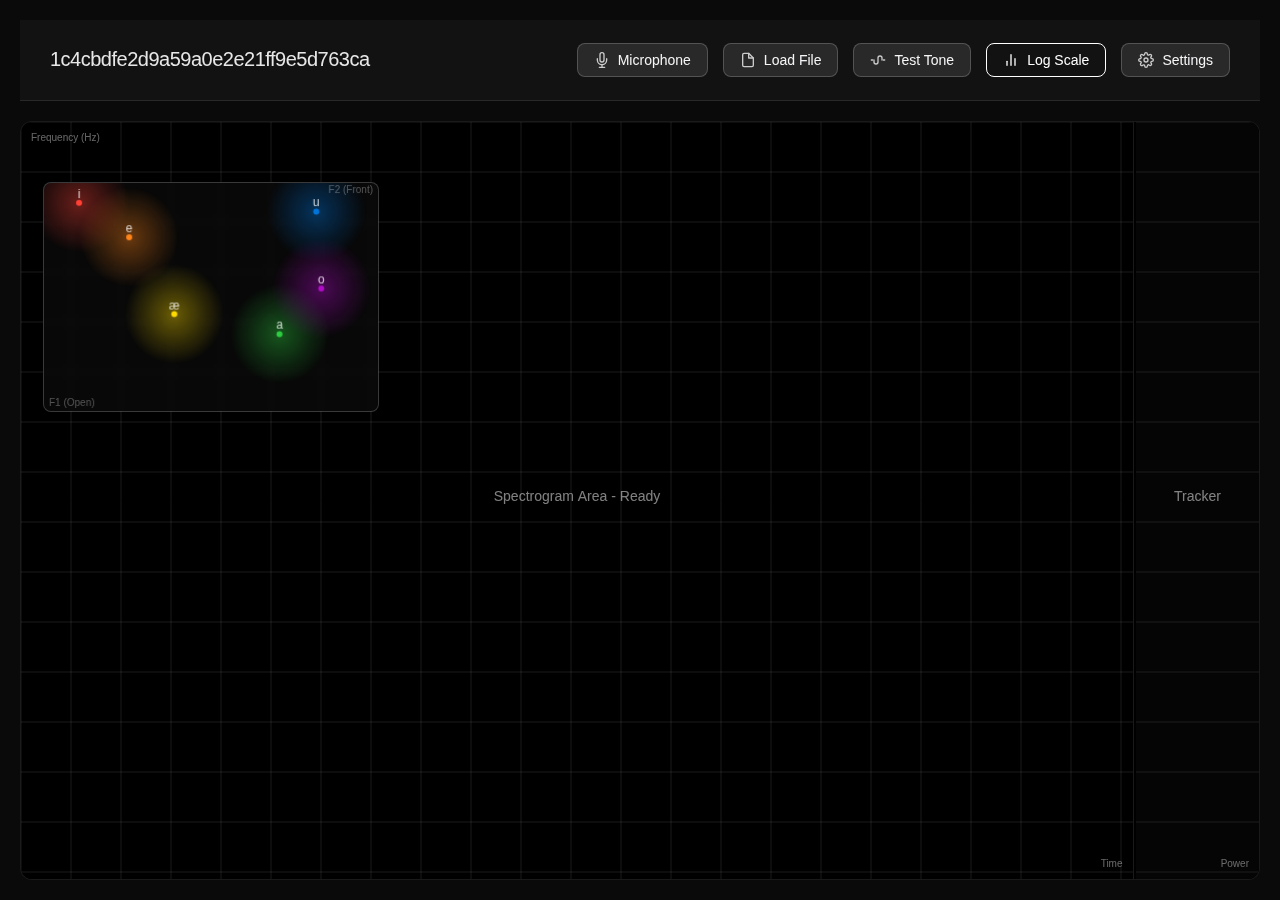
<file: 1c4cbdfe2d9a59a0e2e21ff9e5d763ca/index.html>
<!DOCTYPE html>
<html lang="en">

<head>
    <meta charset="UTF-8">
    <meta name="viewport" content="width=device-width, initial-scale=1.0">
    <title>1c4cbdfe2d9a59a0e2e21ff9e5d763ca</title>
    <link rel="stylesheet" href="style.css?v=2">
</head>

<body>
    <div class="app-container">
        <header class="glass-panel">
            <h1>1c4cbdfe2d9a59a0e2e21ff9e5d763ca</h1>
            <div class="controls">
                <button id="mic-btn" class="control-btn">
                    <svg width="16" height="16" viewBox="0 0 24 24" fill="none" stroke="currentColor" stroke-width="2"
                        stroke-linecap="round" stroke-linejoin="round">
                        <path d="M12 1a3 3 0 0 0-3 3v8a3 3 0 0 0 6 0V4a3 3 0 0 0-3-3z"></path>
                        <path d="M19 10v2a7 7 0 0 1-14 0v-2"></path>
                        <line x1="12" y1="19" x2="12" y2="23"></line>
                        <line x1="8" y1="23" x2="16" y2="23"></line>
                    </svg>
                    <span>Microphone</span>
                </button>
                <button id="file-btn" class="control-btn">
                    <svg width="16" height="16" viewBox="0 0 24 24" fill="none" stroke="currentColor" stroke-width="2"
                        stroke-linecap="round" stroke-linejoin="round">
                        <path d="M13 2H6a2 2 0 0 0-2 2v16a2 2 0 0 0 2 2h12a2 2 0 0 0 2-2V9z"></path>
                        <polyline points="13 2 13 9 20 9"></polyline>
                    </svg>
                    <span>Load File</span>
                </button>
                <button id="test-tone-btn" class="control-btn">
                    <svg width="16" height="16" viewBox="0 0 24 24" fill="none" stroke="currentColor" stroke-width="2"
                        stroke-linecap="round" stroke-linejoin="round">
                        <path d="M2 12h2"></path>
                        <path d="M6 12v3a3 3 0 0 0 6 0v-6a3 3 0 0 1 6 0v3"></path>
                        <path d="M20 12h2"></path>
                    </svg>
                    <span>Test Tone</span>
                </button>
                <button id="log-scale-btn" class="control-btn active">
                    <svg width="16" height="16" viewBox="0 0 24 24" fill="none" stroke="currentColor" stroke-width="2"
                        stroke-linecap="round" stroke-linejoin="round">
                        <line x1="18" y1="20" x2="18" y2="10"></line>
                        <line x1="12" y1="20" x2="12" y2="4"></line>
                        <line x1="6" y1="20" x2="6" y2="14"></line>
                    </svg>
                    <span>Log Scale</span>
                </button>

                <div class="settings-dropdown">
                    <button id="settings-btn" class="control-btn">
                        <svg width="16" height="16" viewBox="0 0 24 24" fill="none" stroke="currentColor"
                            stroke-width="2" stroke-linecap="round" stroke-linejoin="round">
                            <circle cx="12" cy="12" r="3"></circle>
                            <path
                                d="M19.4 15a1.65 1.65 0 0 0 .33 1.82l.06.06a2 2 0 0 1 0 2.83 2 2 0 0 1-2.83 0l-.06-.06a1.65 1.65 0 0 0-1.82-.33 1.65 1.65 0 0 0-1 1.51V21a2 2 0 0 1-2 2 2 2 0 0 1-2-2v-.09A1.65 1.65 0 0 0 9 19.4a1.65 1.65 0 0 0-1.82.33l-.06.06a2 2 0 0 1-2.83 0 2 2 0 0 1 0-2.83l.06-.06a1.65 1.65 0 0 0 .33-1.82 1.65 1.65 0 0 0-1.51-1H3a2 2 0 0 1-2-2 2 2 0 0 1 2-2h.09A1.65 1.65 0 0 0 4.6 9a1.65 1.65 0 0 0-.33-1.82l-.06-.06a2 2 0 0 1 0-2.83 2 2 0 0 1 2.83 0l.06.06a1.65 1.65 0 0 0 1.82.33H9a1.65 1.65 0 0 0 1-1.51V3a2 2 0 0 1 2-2 2 2 0 0 1 2 2v.09a1.65 1.65 0 0 0 1 1.51 1.65 1.65 0 0 0 1.82-.33l.06-.06a2 2 0 0 1 2.83 0 2 2 0 0 1 0 2.83l-.06.06a1.65 1.65 0 0 0-.33 1.82V9a1.65 1.65 0 0 0 1.51 1H21a2 2 0 0 1 2 2 2 2 0 0 1-2 2h-.09a1.65 1.65 0 0 0-1.51 1z">
                            </path>
                        </svg>
                        <span>Settings</span>
                    </button>
                    <div class="settings-content">
                        <label>Pitch Algorithm:</label>
                        <select id="pitch-algo">
                            <option value="yin" selected>YIN (Better)</option>
                            <option value="autocorrelation">Autocorrelation</option>
                        </select>

                        <label>Formant Algorithm:</label>
                        <select id="formant-algo">
                            <option value="lpc" selected>LPC (Standard)</option>
                            <option value="cepstral">Cepstral (Robust)</option>
                            <option value="mfcc">MFCC (Experimental)</option>
                        </select>

                        <label>FFT Size:</label>
                        <select id="fft-size">
                            <option value="1024">1024</option>
                            <option value="2048" selected>2048 (Default)</option>
                            <option value="4096">4096 (High Res)</option>
                            <option value="8192">8192 (Max Res)</option>
                        </select>
                    </div>
                </div>
            </div>
        </header>

        <main class="visualization-area">
            <div class="canvas-wrapper spectrogram-wrapper">
                <canvas id="spectrogram-canvas"></canvas>
                <canvas id="vowel-map-canvas"></canvas>
                <div class="axis-label y-axis">Frequency (Hz)</div>
                <div class="axis-label x-axis">Time</div>
            </div>
            <div class="canvas-wrapper tracker-wrapper">
                <canvas id="tracker-canvas"></canvas>
                <div class="axis-label x-axis">Power</div>
            </div>
        </main>
    </div>

    <script type="module" src="js/app.js?v=2"></script>
</body>

</html>
</file>
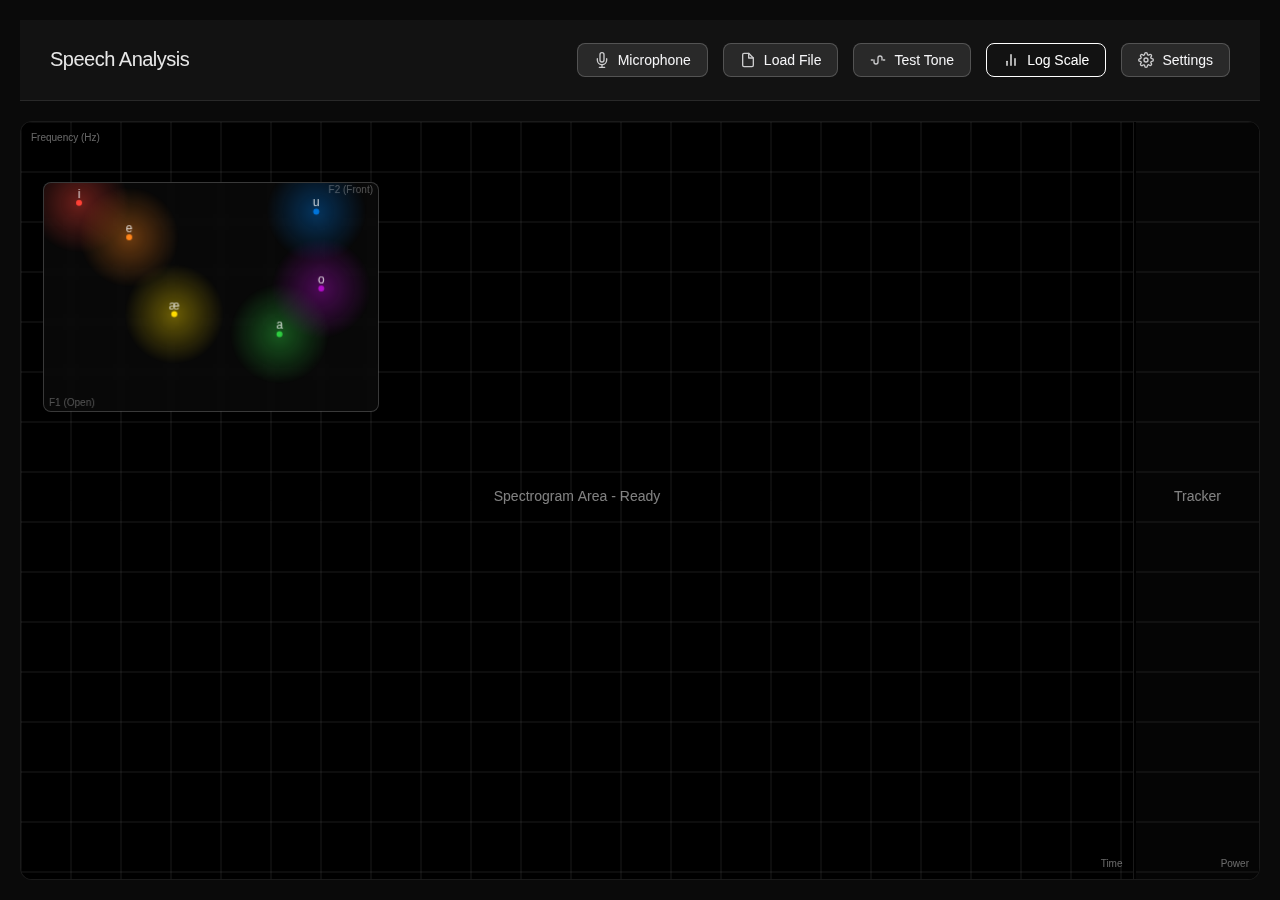
<file: 1c4cbdfe2d9a59a0e2e21ff9e5d763ca/voice-19nov/index.html>
<!DOCTYPE html>
<html lang="en">

<head>
    <meta charset="UTF-8">
    <meta name="viewport" content="width=device-width, initial-scale=1.0">
    <title>Speech Analysis</title>
    <link rel="stylesheet" href="style.css?v=2">
</head>

<body>
    <div class="app-container">
        <header class="glass-panel">
            <h1>Speech Analysis</h1>
            <div class="controls">
                <button id="mic-btn" class="control-btn">
                    <svg width="16" height="16" viewBox="0 0 24 24" fill="none" stroke="currentColor" stroke-width="2"
                        stroke-linecap="round" stroke-linejoin="round">
                        <path d="M12 1a3 3 0 0 0-3 3v8a3 3 0 0 0 6 0V4a3 3 0 0 0-3-3z"></path>
                        <path d="M19 10v2a7 7 0 0 1-14 0v-2"></path>
                        <line x1="12" y1="19" x2="12" y2="23"></line>
                        <line x1="8" y1="23" x2="16" y2="23"></line>
                    </svg>
                    <span>Microphone</span>
                </button>
                <button id="file-btn" class="control-btn">
                    <svg width="16" height="16" viewBox="0 0 24 24" fill="none" stroke="currentColor" stroke-width="2"
                        stroke-linecap="round" stroke-linejoin="round">
                        <path d="M13 2H6a2 2 0 0 0-2 2v16a2 2 0 0 0 2 2h12a2 2 0 0 0 2-2V9z"></path>
                        <polyline points="13 2 13 9 20 9"></polyline>
                    </svg>
                    <span>Load File</span>
                </button>
                <button id="test-tone-btn" class="control-btn">
                    <svg width="16" height="16" viewBox="0 0 24 24" fill="none" stroke="currentColor" stroke-width="2"
                        stroke-linecap="round" stroke-linejoin="round">
                        <path d="M2 12h2"></path>
                        <path d="M6 12v3a3 3 0 0 0 6 0v-6a3 3 0 0 1 6 0v3"></path>
                        <path d="M20 12h2"></path>
                    </svg>
                    <span>Test Tone</span>
                </button>
                <button id="log-scale-btn" class="control-btn active">
                    <svg width="16" height="16" viewBox="0 0 24 24" fill="none" stroke="currentColor" stroke-width="2"
                        stroke-linecap="round" stroke-linejoin="round">
                        <line x1="18" y1="20" x2="18" y2="10"></line>
                        <line x1="12" y1="20" x2="12" y2="4"></line>
                        <line x1="6" y1="20" x2="6" y2="14"></line>
                    </svg>
                    <span>Log Scale</span>
                </button>

                <div class="settings-dropdown">
                    <button id="settings-btn" class="control-btn">
                        <svg width="16" height="16" viewBox="0 0 24 24" fill="none" stroke="currentColor"
                            stroke-width="2" stroke-linecap="round" stroke-linejoin="round">
                            <circle cx="12" cy="12" r="3"></circle>
                            <path
                                d="M19.4 15a1.65 1.65 0 0 0 .33 1.82l.06.06a2 2 0 0 1 0 2.83 2 2 0 0 1-2.83 0l-.06-.06a1.65 1.65 0 0 0-1.82-.33 1.65 1.65 0 0 0-1 1.51V21a2 2 0 0 1-2 2 2 2 0 0 1-2-2v-.09A1.65 1.65 0 0 0 9 19.4a1.65 1.65 0 0 0-1.82.33l-.06.06a2 2 0 0 1-2.83 0 2 2 0 0 1 0-2.83l.06-.06a1.65 1.65 0 0 0 .33-1.82 1.65 1.65 0 0 0-1.51-1H3a2 2 0 0 1-2-2 2 2 0 0 1 2-2h.09A1.65 1.65 0 0 0 4.6 9a1.65 1.65 0 0 0-.33-1.82l-.06-.06a2 2 0 0 1 0-2.83 2 2 0 0 1 2.83 0l.06.06a1.65 1.65 0 0 0 1.82.33H9a1.65 1.65 0 0 0 1-1.51V3a2 2 0 0 1 2-2 2 2 0 0 1 2 2v.09a1.65 1.65 0 0 0 1 1.51 1.65 1.65 0 0 0 1.82-.33l.06-.06a2 2 0 0 1 2.83 0 2 2 0 0 1 0 2.83l-.06.06a1.65 1.65 0 0 0-.33 1.82V9a1.65 1.65 0 0 0 1.51 1H21a2 2 0 0 1 2 2 2 2 0 0 1-2 2h-.09a1.65 1.65 0 0 0-1.51 1z">
                            </path>
                        </svg>
                        <span>Settings</span>
                    </button>
                    <div class="settings-content">
                        <label>Pitch Algorithm:</label>
                        <select id="pitch-algo">
                            <option value="yin" selected>YIN (Better)</option>
                            <option value="autocorrelation">Autocorrelation</option>
                        </select>

                        <label>Formant Algorithm:</label>
                        <select id="formant-algo">
                            <option value="lpc" selected>LPC (Standard)</option>
                            <option value="cepstral">Cepstral (Robust)</option>
                            <option value="mfcc">MFCC (Experimental)</option>
                        </select>

                        <label>FFT Size:</label>
                        <select id="fft-size">
                            <option value="1024">1024</option>
                            <option value="2048" selected>2048 (Default)</option>
                            <option value="4096">4096 (High Res)</option>
                            <option value="8192">8192 (Max Res)</option>
                        </select>
                    </div>
                </div>
            </div>
        </header>

        <main class="visualization-area">
            <div class="canvas-wrapper spectrogram-wrapper">
                <canvas id="spectrogram-canvas"></canvas>
                <canvas id="vowel-map-canvas"></canvas>
                <div class="axis-label y-axis">Frequency (Hz)</div>
                <div class="axis-label x-axis">Time</div>
            </div>
            <div class="canvas-wrapper tracker-wrapper">
                <canvas id="tracker-canvas"></canvas>
                <div class="axis-label x-axis">Power</div>
            </div>
        </main>
    </div>

    <script type="module" src="js/app.js?v=2"></script>
</body>

</html>
</file>
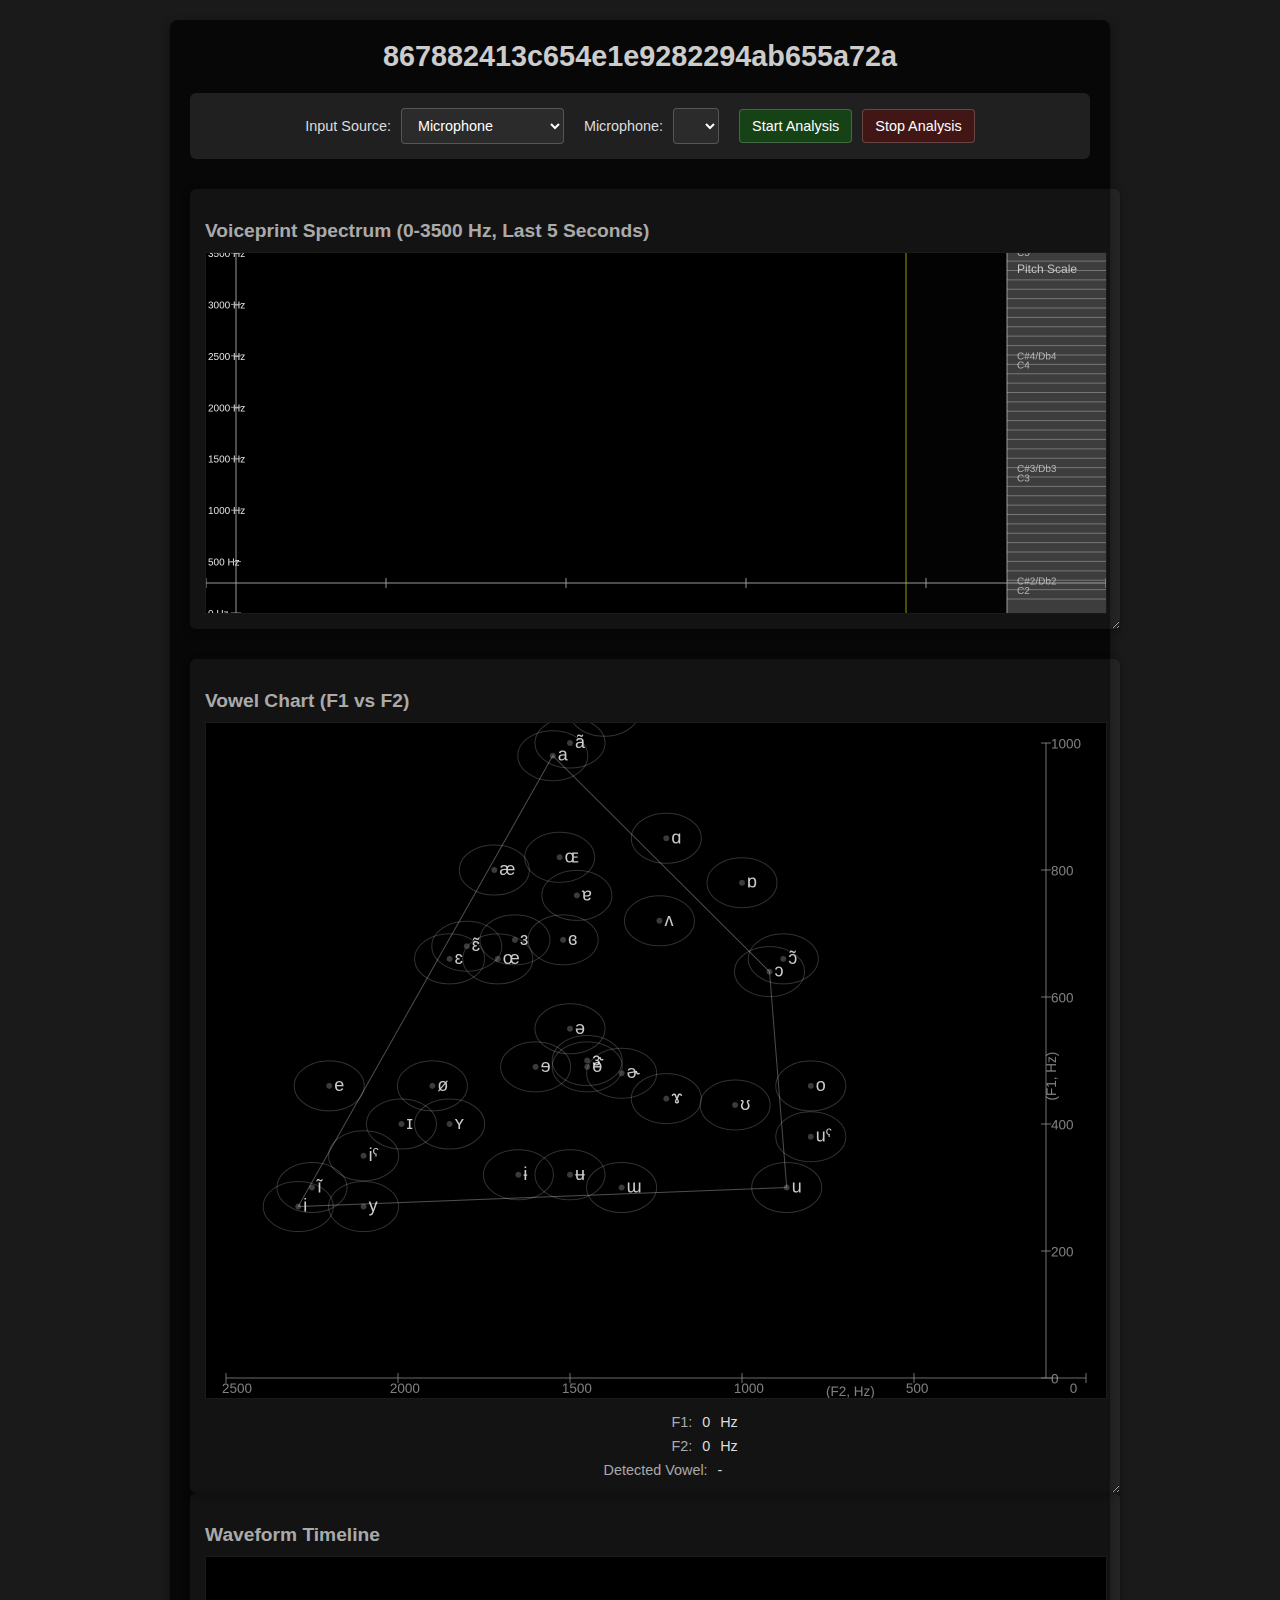
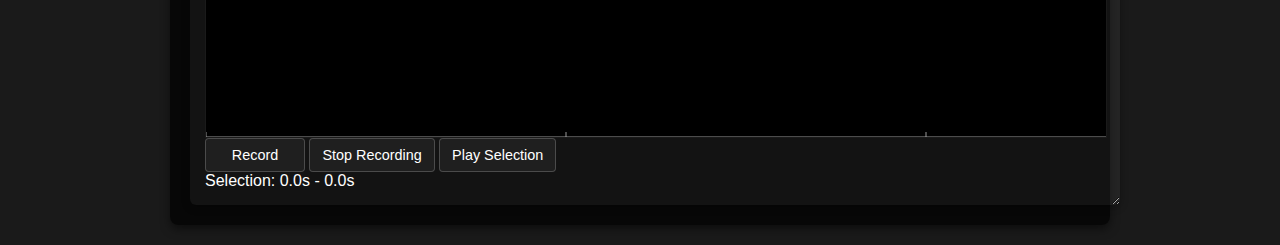
<file: 2488a48c5142461f9e6c96e45dd3cf1a/speech-analysis-tool-v2/index.html>
<!DOCTYPE html>
<html lang="en">
<head>
    <meta charset="UTF-8">
    <meta name="viewport" content="width=device-width, initial-scale=1.0">
    <title>Speech Analysis Tool</title>
    <link rel="stylesheet" href="styles.css">
</head>
<body>
    <div class="container">
        <header>
            <h1>867882413c654e1e9282294ab655a72a</h1>
        </header>
        <div class="controls-panel">
            <div class="control-group">
                <label for="inputSelect">Input Source:</label>
                <select id="inputSelect">
                    <option value="mic">Microphone</option>
                    <option value="simulated">Simulated Speech</option>
                    <option value="test1">Test File 1</option>
                    <option value="test2">Test File 2</option>
                    <option value="test3">Test File 3</option>
                    <option value="test4">Test File 4</option>
                    <option value="test5">Test File 5</option>
                    <option value="test6">Test File 6</option>
                    <option value="test7">Test File 7</option>
                </select>
            </div>
            <div class="control-group" id="micSelection">
                <label for="micSelect">Microphone:</label>
                <select id="micSelect"></select>
            </div>
            <div class="control-group buttons">
                <button id="startButton">Start Analysis</button>
                <button id="stopButton">Stop Analysis</button>
            </div>
        </div>
        <div class="visualization-container">
            <div class="chart-section">
                <h2>Vowel Chart (F1 vs F2)</h2>
                <canvas id="vowelChart" width="400" height="300"></canvas>
                <div class="formant-info">
                    <div><span>F1:</span> <span id="f1Value">0</span> Hz</div>
                    <div><span>F2:</span> <span id="f2Value">0</span> Hz</div>
                    <div><span>Detected Vowel:</span> <span id="detectedVowel">-</span></div>
                </div>
            </div>
            <div class="chart-section">
                <h2>Voiceprint Spectrum (0-3500 Hz, Last 5 Seconds)</h2>
                <canvas id="spectrumChart" width="1000" height="400"></canvas>
            </div>
        </div>
        <div class="chart-section">
            <h2>Waveform Timeline</h2>
            <canvas id="waveformChart" width="1000" height="200"></canvas>
            <div class="waveform-controls">
                <button id="recordButton">Record</button>
                <button id="stopRecordButton">Stop Recording</button>
                <button id="playSelectionButton">Play Selection</button>
                <div class="selection-info">
                    <span>Selection:</span>
                    <span id="selectionStart">0.0s</span> - <span id="selectionEnd">0.0s</span>
                </div>
            </div>
        </div>
    </div>
    <script type="module" src="app.js"></script>
</body>
</html>
</file>
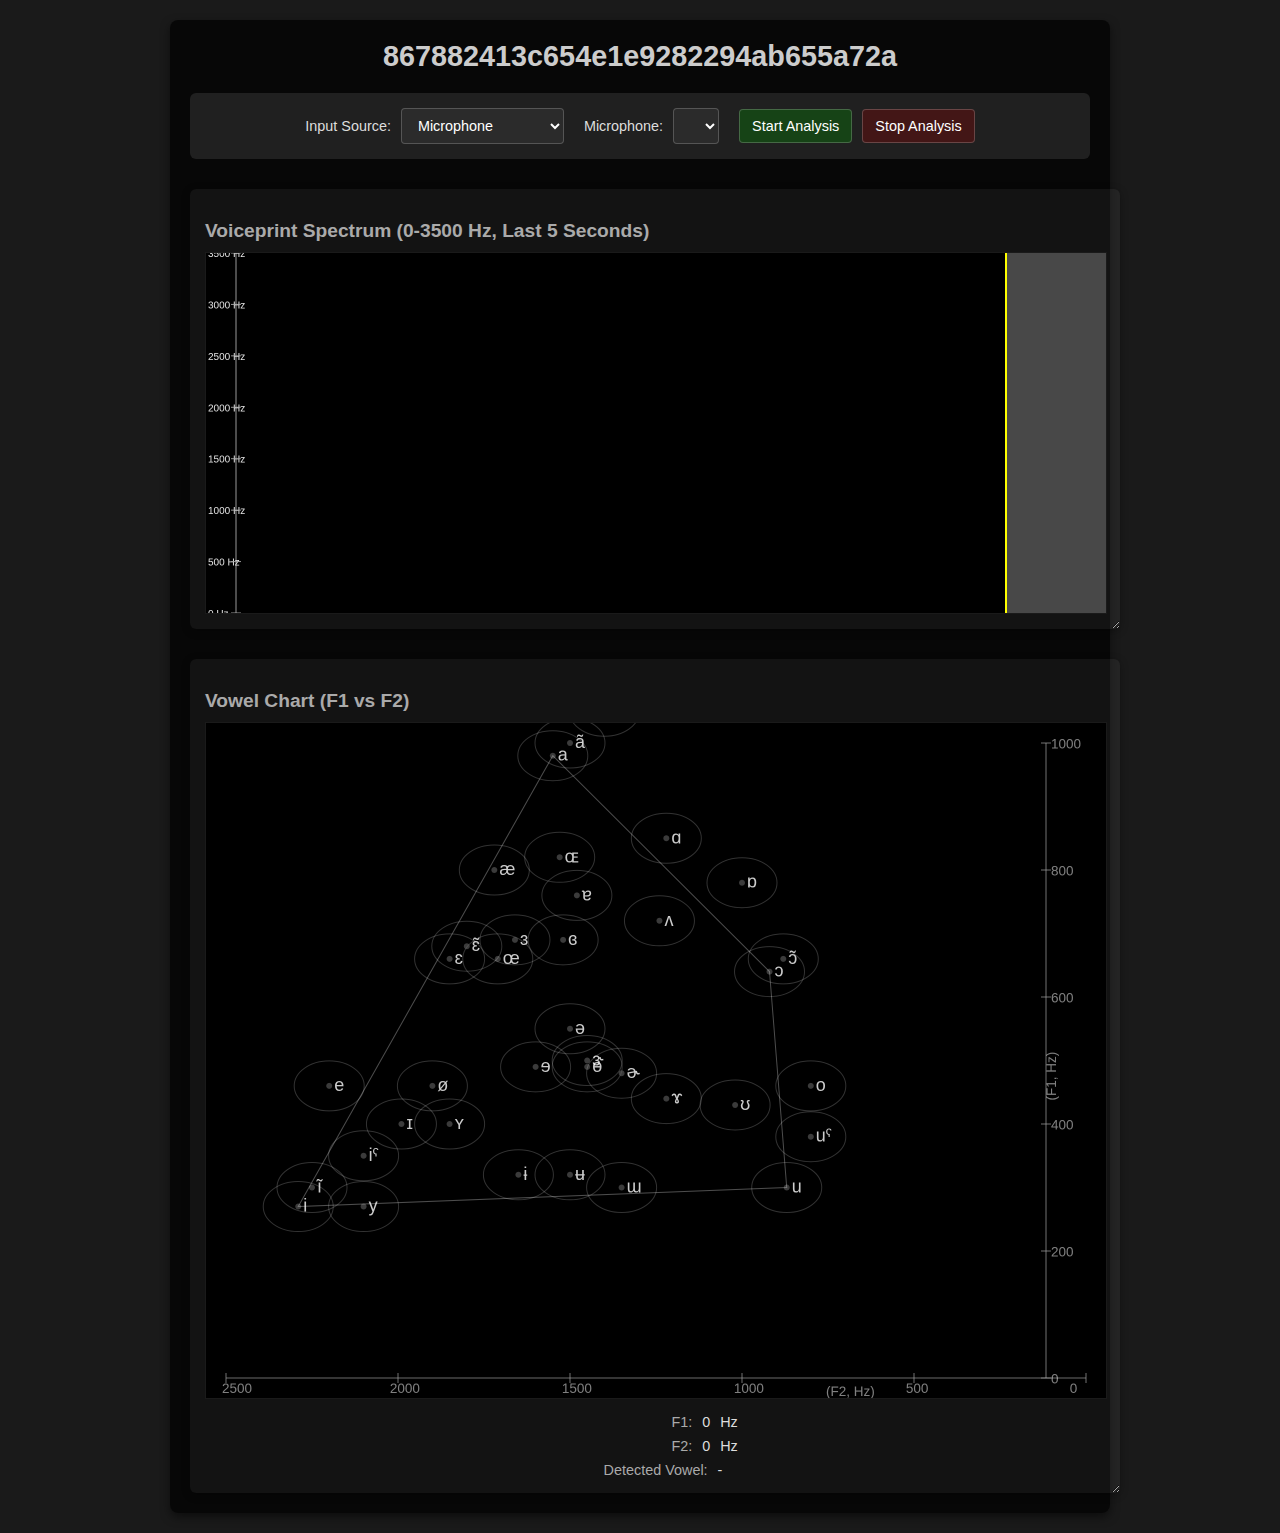
<file: 867882413c654e1e9282294ab655a72a/speech-analysis-tool-v2/index.html>
<!DOCTYPE html>
<html lang="en">
<head>
    <meta charset="UTF-8">
    <meta name="viewport" content="width=device-width, initial-scale=1.0">
    <title>Speech Analysis Tool</title>
    <link rel="stylesheet" href="styles.css">
</head>
<body>
    <div class="container">
        <header>
            <h1>867882413c654e1e9282294ab655a72a</h1>
        </header>
        <div class="controls-panel">
            <div class="control-group">
                <label for="inputSelect">Input Source:</label>
                <select id="inputSelect">
                    <option value="mic">Microphone</option>
                    <option value="simulated">Simulated Speech</option>
                    <option value="test1">Test File 1</option>
                    <option value="test2">Test File 2</option>
                    <option value="test3">Test File 3</option>
                    <option value="test4">Test File 4</option>
                    <option value="test5">Test File 5</option>
                    <option value="test6">Test File 6</option>
                    <option value="test7">Test File 7</option>
                </select>
            </div>
            <div class="control-group" id="micSelection">
                <label for="micSelect">Microphone:</label>
                <select id="micSelect"></select>
            </div>
            <div class="control-group buttons">
                <button id="startButton">Start Analysis</button>
                <button id="stopButton">Stop Analysis</button>
            </div>
        </div>
        <div class="visualization-container">
            <div class="chart-section">
                <h2>Vowel Chart (F1 vs F2)</h2>
                <canvas id="vowelChart" width="400" height="300"></canvas>
                <div class="formant-info">
                    <div><span>F1:</span> <span id="f1Value">0</span> Hz</div>
                    <div><span>F2:</span> <span id="f2Value">0</span> Hz</div>
                    <div><span>Detected Vowel:</span> <span id="detectedVowel">-</span></div>
                </div>
            </div>
            <div class="chart-section">
                <h2>Voiceprint Spectrum (0-3500 Hz, Last 5 Seconds)</h2>
                <canvas id="spectrumChart" width="1000" height="400"></canvas>
            </div>
        </div>
    </div>
    <script type="module" src="app.js"></script>
</body>
</html>
</file>
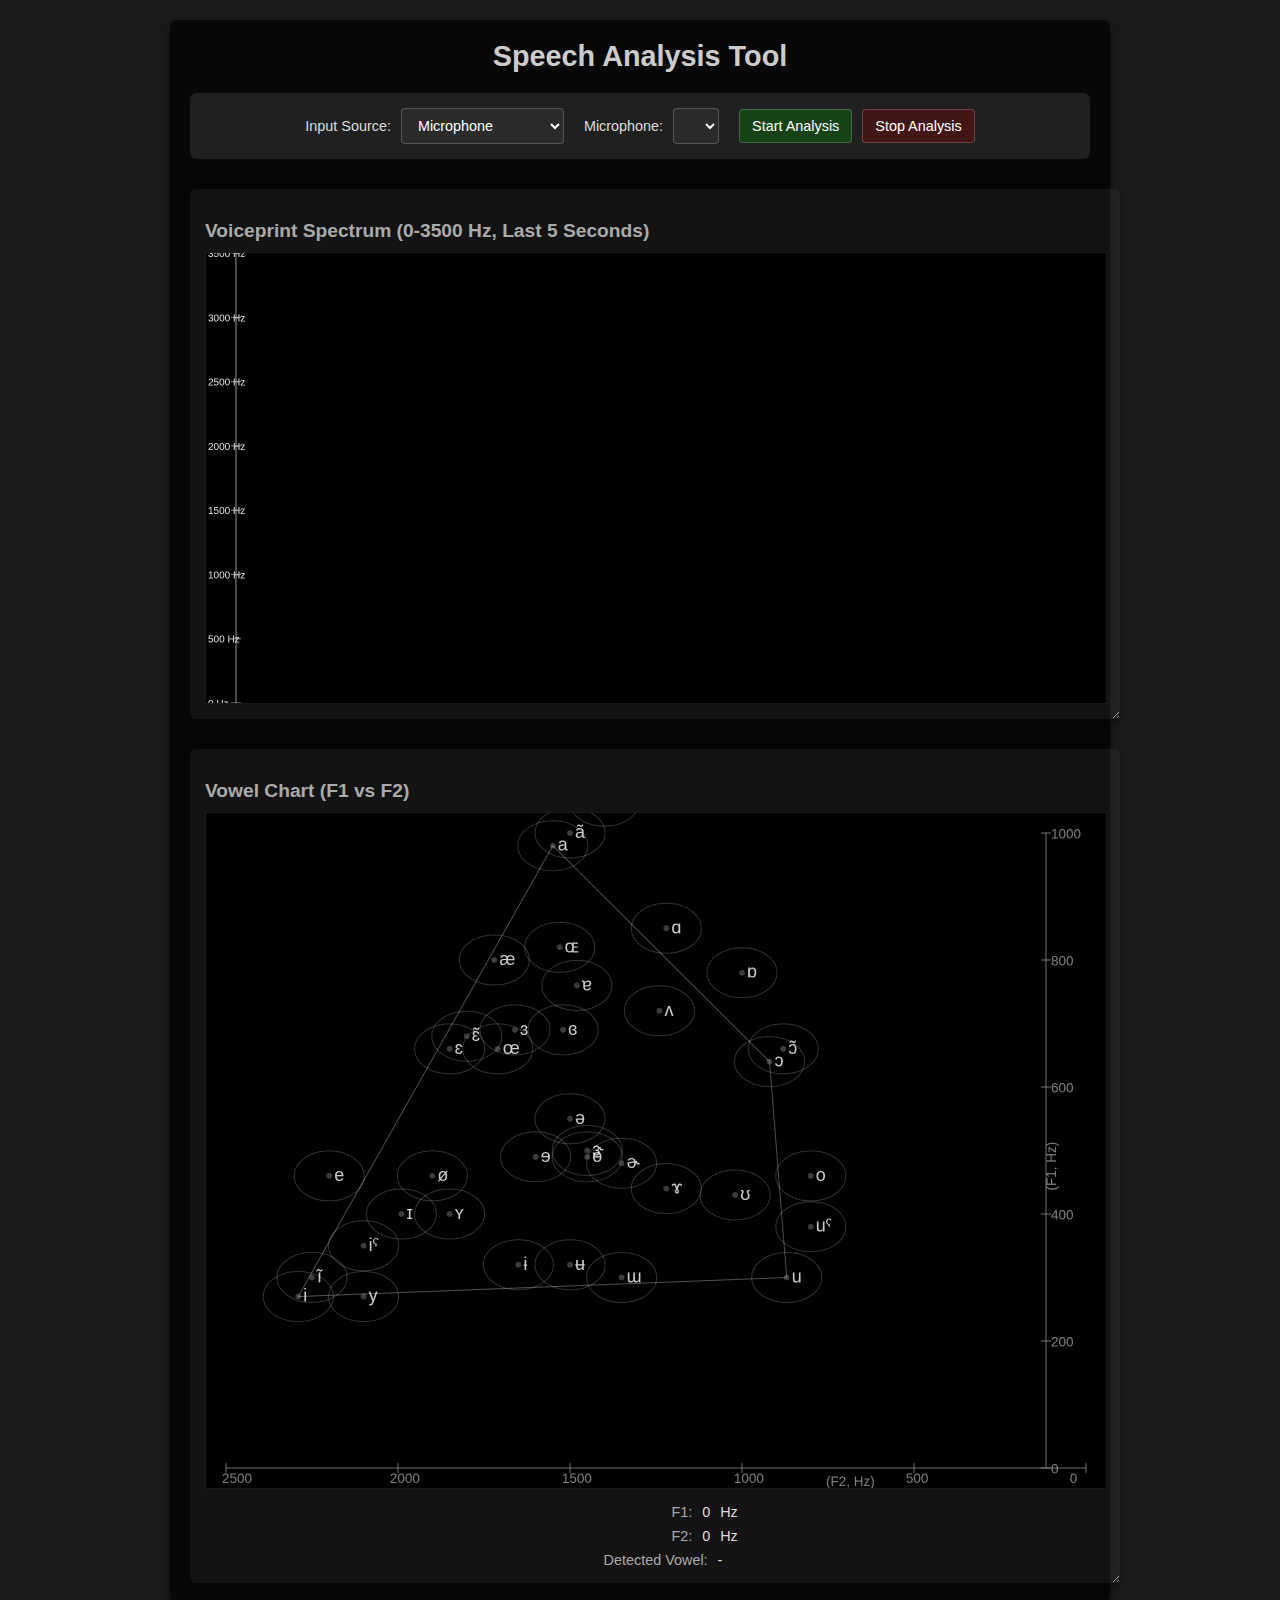
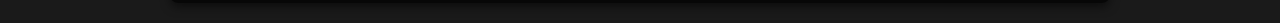
<file: a2e506904e6b0d908ce9c82336684125/speech-analysis-tool-v2/index.html>
<!DOCTYPE html>
<html lang="en">
<head>
    <meta charset="UTF-8">
    <meta name="viewport" content="width=device-width, initial-scale=1.0">
    <title>Speech Analysis Tool</title>
    <link rel="stylesheet" href="styles.css">
</head>
<body>
    <div class="container">
        <header>
            <h1>Speech Analysis Tool</h1>
        </header>
        <div class="controls-panel">
            <div class="control-group">
                <label for="inputSelect">Input Source:</label>
                <select id="inputSelect">
                    <option value="mic">Microphone</option>
                    <option value="simulated">Simulated Speech</option>
                    <option value="test1">Test File 1</option>
                    <option value="test2">Test File 2</option>
                    <option value="test3">Test File 3</option>
                    <option value="test4">Test File 4</option>
                    <option value="test5">Test File 5</option>
                    <option value="test6">Test File 6</option>
                </select>
            </div>
            <div class="control-group" id="micSelection">
                <label for="micSelect">Microphone:</label>
                <select id="micSelect"></select>
            </div>
            <div class="control-group buttons">
                <button id="startButton">Start Analysis</button>
                <button id="stopButton">Stop Analysis</button>
            </div>
        </div>
        <div class="visualization-container">
            <div class="chart-section">
                <h2>Vowel Chart (F1 vs F2)</h2>
                <canvas id="vowelChart" width="400" height="300"></canvas>
                <div class="formant-info">
                    <div><span>F1:</span> <span id="f1Value">0</span> Hz</div>
                    <div><span>F2:</span> <span id="f2Value">0</span> Hz</div>
                    <div><span>Detected Vowel:</span> <span id="detectedVowel">-</span></div>
                </div>
            </div>
            <div class="chart-section">
                <h2>Voiceprint Spectrum (0-3500 Hz, Last 5 Seconds)</h2>
                <canvas id="spectrumChart" width="800" height="400"></canvas>
            </div>
        </div>
    </div>
    <script type="module" src="app.js"></script>
</body>
</html>
</file>
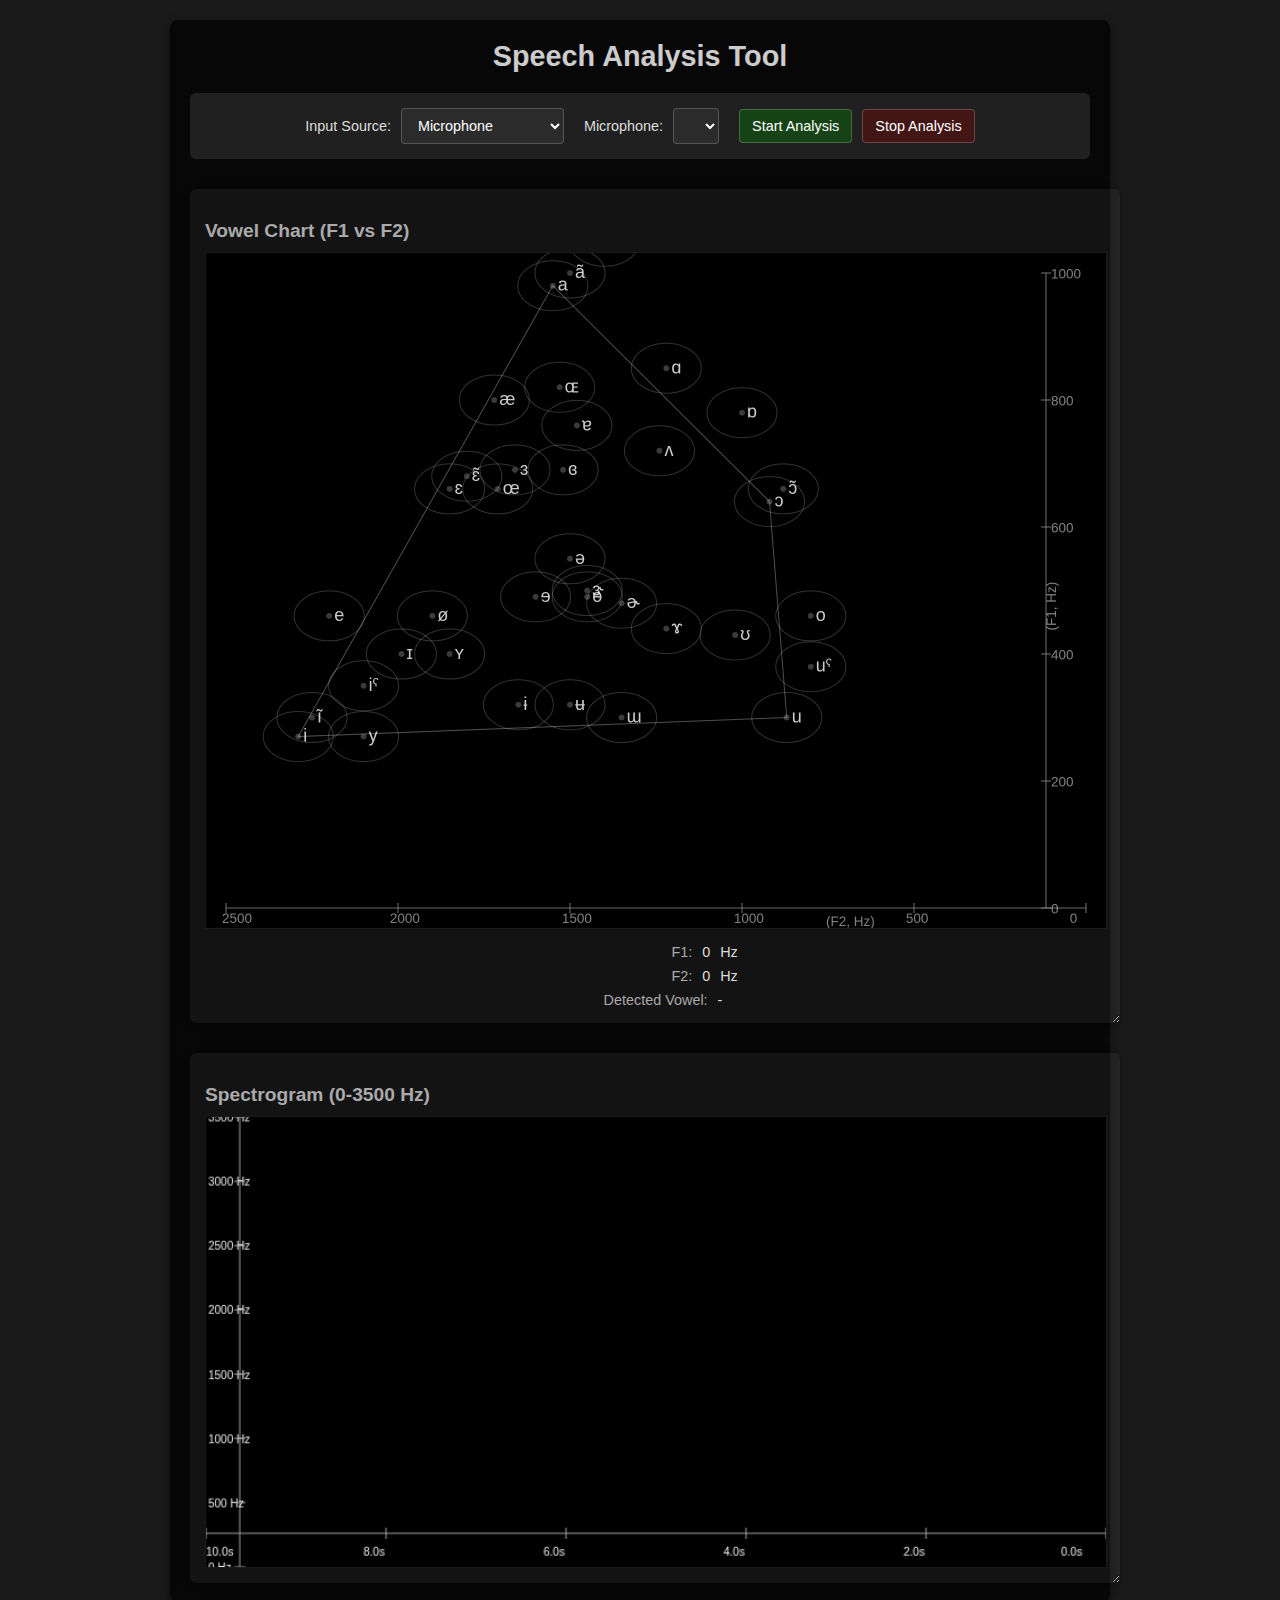
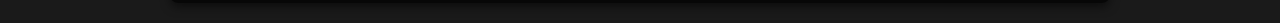
<file: bdb45e42262f6ce2ec9d626efdc7c90d/speech-analysis-tool-v2/index.html>
<!DOCTYPE html>
<html lang="en">
<head>
    <meta charset="UTF-8">
    <meta name="viewport" content="width=device-width, initial-scale=1.0">
    <title>Speech Analysis Tool</title>
    <link rel="stylesheet" href="styles.css">
</head>
<body>
    <div class="container">
        <header>
            <h1>Speech Analysis Tool</h1>
        </header>
        <div class="controls-panel">
            <div class="control-group">
                <label for="inputSelect">Input Source:</label>
                <select id="inputSelect">
                    <option value="mic">Microphone</option>
                    <option value="simulated">Simulated Speech</option>
                    <option value="test1">Test File 1</option>
                    <option value="test2">Test File 2</option>
                    <option value="test3">Test File 3</option>
                    <option value="test4">Test File 4</option>
                    <option value="test5">Test File 5</option>
                </select>
            </div>
            <div class="control-group" id="micSelection">
                <label for="micSelect">Microphone:</label>
                <select id="micSelect"></select>
            </div>
            <div class="control-group buttons">
                <button id="startButton">Start Analysis</button>
                <button id="stopButton">Stop Analysis</button>
            </div>
        </div>
        <div class="visualization-container">
            <div class="chart-section">
                <h2>Spectrogram (0-3500 Hz)</h2>
                <canvas id="spectrogramChart" width="800" height="400"></canvas>
            </div>
            <div class="chart-section">
                <h2>Vowel Chart (F1 vs F2)</h2>
                <canvas id="vowelChart" width="400" height="300"></canvas>
                <div class="formant-info">
                    <div><span>F1:</span> <span id="f1Value">0</span> Hz</div>
                    <div><span>F2:</span> <span id="f2Value">0</span> Hz</div>
                    <div><span>Detected Vowel:</span> <span id="detectedVowel">-</span></div>
                </div>
            </div>
        </div>
    </div>
    <script type="module" src="app.js"></script>
</body>
</html>
</file>
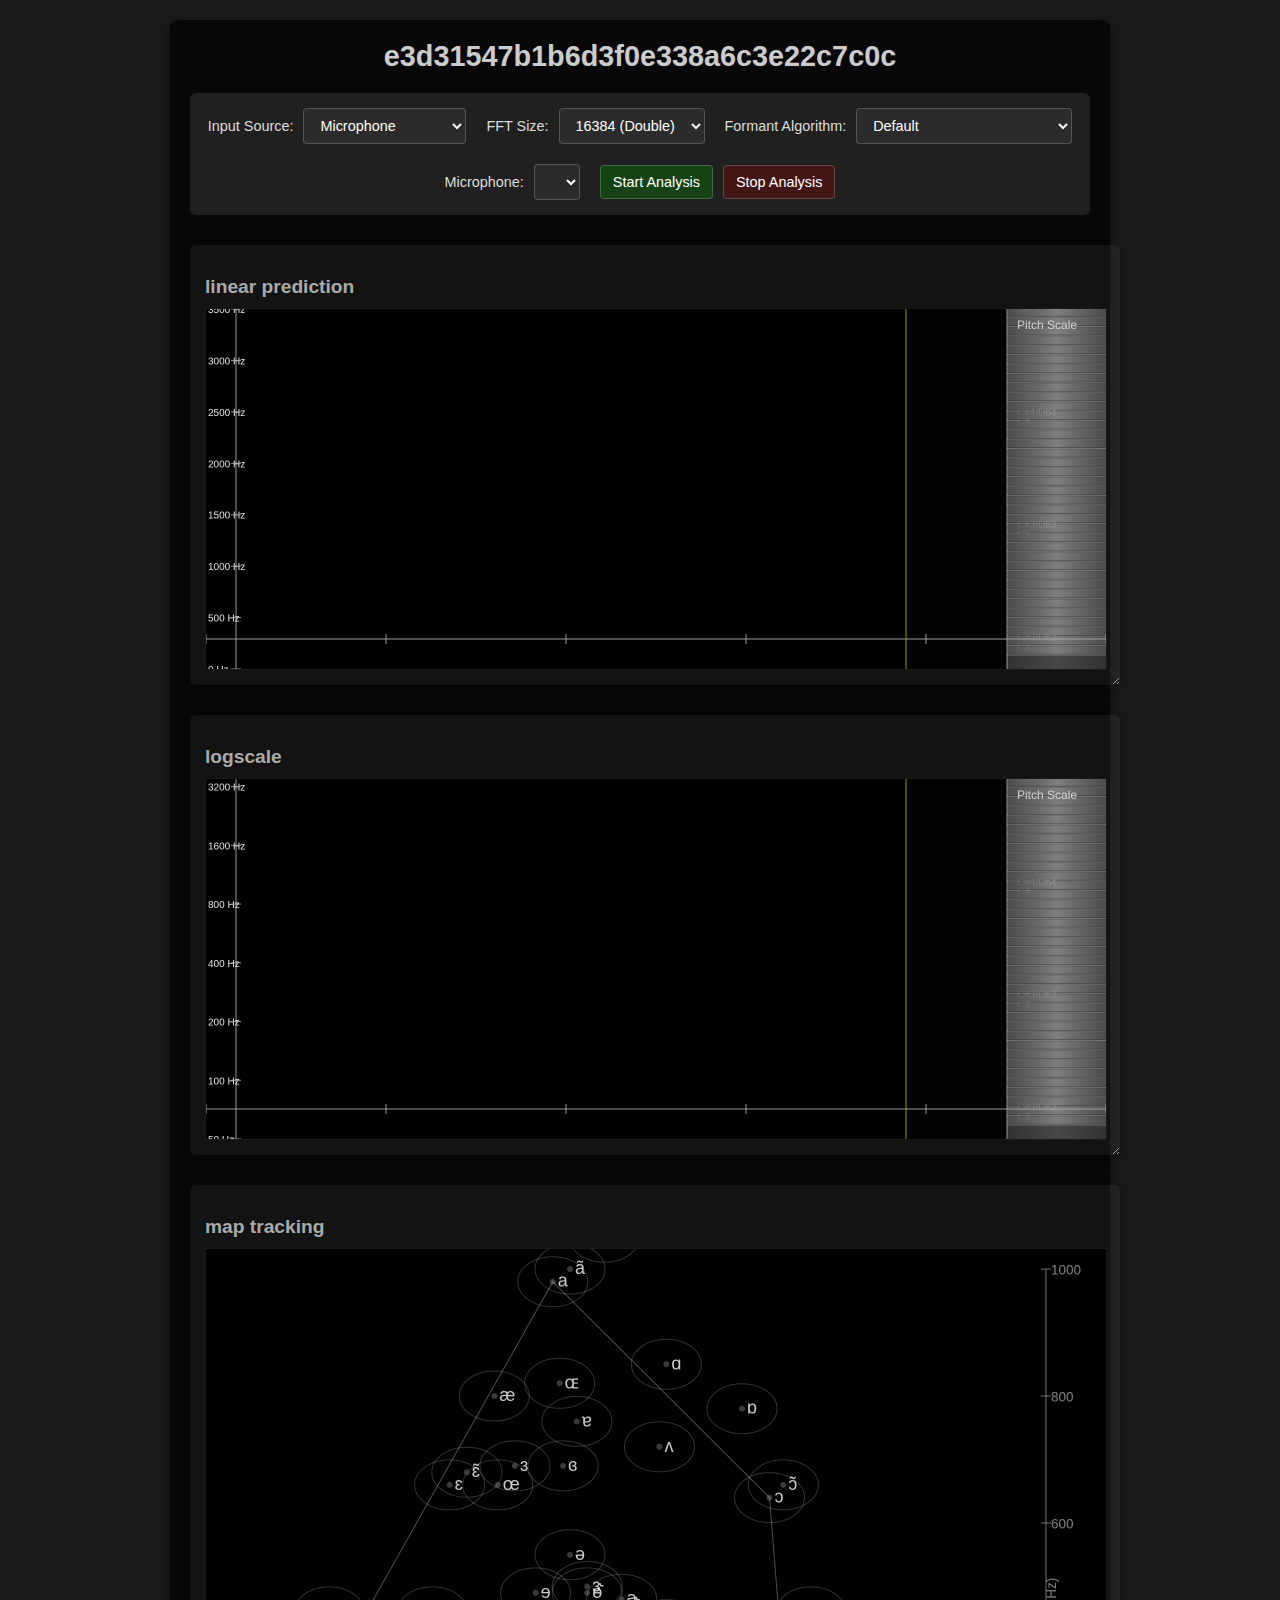
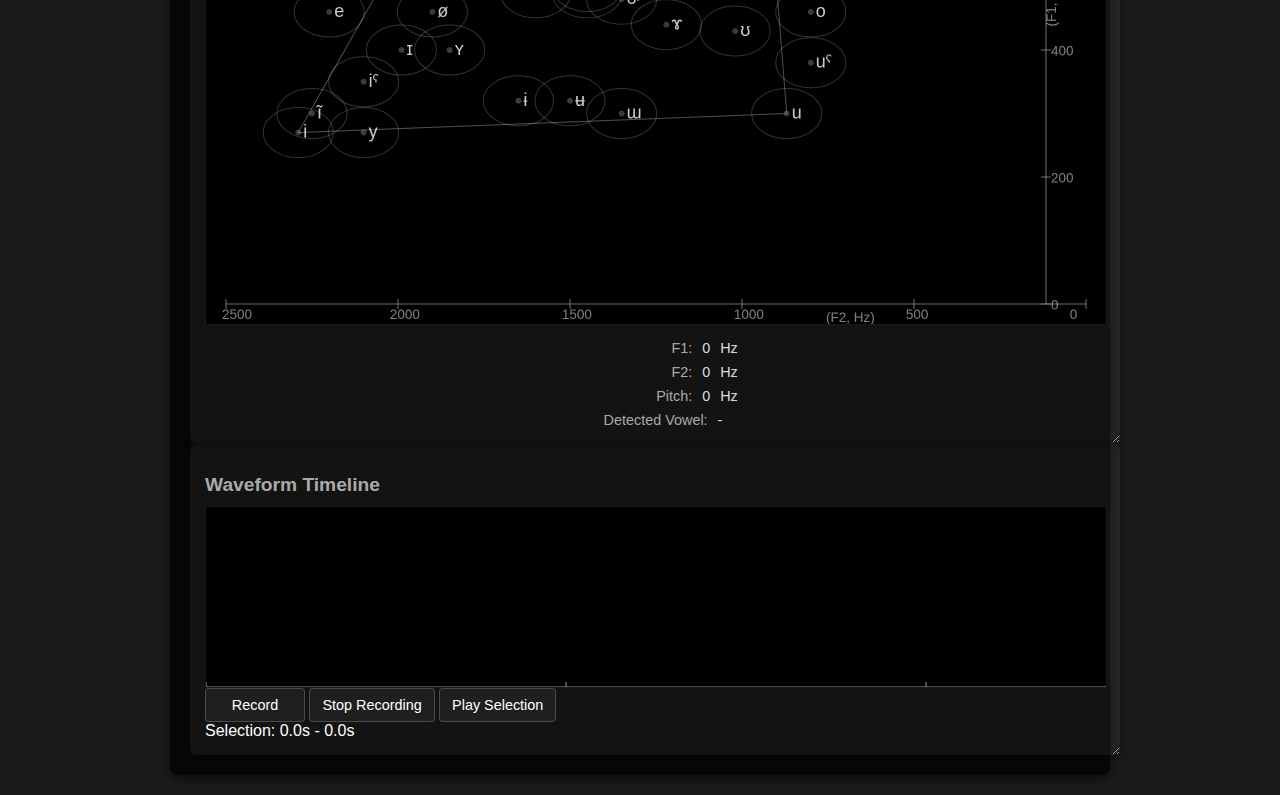
<file: e3d31547b1b6d3f0e338a6c3e22c7c0c/speech-analysis-tool-v2/index.html>
<!DOCTYPE html>
<html lang="en">
<head>
    <meta charset="UTF-8">
    <meta name="viewport" content="width=device-width, initial-scale=1.0">
    <title>Speech Analysis Tool</title>
    <link rel="stylesheet" href="styles.css">
</head>
<body>
    <div class="container">
        <header>
            <h1>e3d31547b1b6d3f0e338a6c3e22c7c0c</h1>
        </header>
        <div class="controls-panel">
            <div class="control-group">
                <label for="inputSelect">Input Source:</label>
                <select id="inputSelect">
                    <option value="mic">Microphone</option>
                    <option value="simulated">Simulated Speech</option>
                    <option value="test1">Test File 1</option>
                    <option value="test2">Test File 2</option>
                    <option value="test3">Test File 3</option>
                    <option value="test4">Test File 4</option>
                    <option value="test5">Test File 5</option>
                    <option value="test6">Test File 6</option>
                    <option value="test7">Test File 7</option>
                    <option value="test8">Test File 8</option>
                </select>
                <select id="micSelect" style="display: none;"></select>
            </div>
            <div class="control-group">
                <label for="fftSizeSelect">FFT Size:</label>
                <select id="fftSizeSelect">
                    <option value="4096">4096 (Half)</option>
                    <option value="8192">8192 (Default)</option>
                    <option value="16384" selected>16384 (Double)</option>
                </select>
            </div>
            <div class="control-group">
                <label for="formantAlgorithmSelect">Formant Algorithm:</label>
                <select id="formantAlgorithmSelect">
                    <option value="default" selected>Default</option>
                    <option value="lpcc">LPCC (Advanced)</option>
                    <option value="burg">Burg LP (High Accuracy)</option>
                    <option value="autocorr">Autocorrelation (Precision)</option>
                </select>
            </div>
            <div class="control-group" id="micSelection">
                <label for="micSelect">Microphone:</label>
                <select id="micSelect"></select>
            </div>
            <div class="control-group buttons">
                <button id="startButton">Start Analysis</button>
                <button id="stopButton">Stop Analysis</button>
            </div>
        </div>
        <div class="visualization-container">
            <div class="chart-section">
                <h2>map tracking</h2>
                <canvas id="vowelChart" width="400" height="300"></canvas>
                <div class="formant-info">
                    <div><span>F1:</span> <span id="f1Value">0</span> Hz</div>
                    <div><span>F2:</span> <span id="f2Value">0</span> Hz</div>
                    <div><span>Pitch:</span> <span id="pitchValue">0</span> Hz</div>
                    <div><span>Detected Vowel:</span> <span id="detectedVowel">-</span></div>
                </div>
            </div>
            <div class="chart-section">
                <h2>linear prediction</h2>
                <canvas id="spectrumChart" width="1000" height="400"></canvas>
            </div>
            <div class="chart-section">
                <h2>logscale</h2>
                <canvas id="spectrumLogChart" width="1000" height="400"></canvas>
            </div>
        </div>
        <div class="chart-section">
            <h2>Waveform Timeline</h2>
            <canvas id="waveformChart" width="1000" height="200"></canvas>
            <div class="waveform-controls">
                <button id="recordButton">Record</button>
                <button id="stopRecordButton">Stop Recording</button>
                <button id="playSelectionButton">Play Selection</button>
                <div class="selection-info">
                    <span>Selection:</span>
                    <span id="selectionStart">0.0s</span> - <span id="selectionEnd">0.0s</span>
                </div>
            </div>
        </div>
    </div>
    <script type="module" src="app.js"></script>
</body>
</html>
</file>
<file: 1c4cbdfe2d9a59a0e2e21ff9e5d763ca/style.css>
:root {
    --bg-color: #0a0a0a;
    --text-color: #f5f5f7;
    --accent-color: #007aff;
    --glass-bg: rgba(28, 28, 30, 0.65);
    --glass-border: rgba(255, 255, 255, 0.1);
    --panel-radius: 12px;
    --font-family: -apple-system, BlinkMacSystemFont, "Segoe UI", Roboto, Helvetica, Arial, sans-serif;
}

body {
    margin: 0;
    padding: 0;
    background-color: var(--bg-color);
    color: var(--text-color);
    font-family: var(--font-family);
    height: 100vh;
    overflow: hidden;
    display: flex;
    flex-direction: column;
}

.app-container {
    display: flex;
    flex-direction: column;
    height: 100%;
    padding: 20px;
    box-sizing: border-box;
    gap: 20px;
}

header {
    display: flex;
    justify-content: space-between;
    align-items: center;
    padding: 15px 30px;
    background: rgba(20, 20, 20, 0.8);
    backdrop-filter: blur(20px);
    border-bottom: 1px solid rgba(255, 255, 255, 0.1);
    position: relative;
    z-index: 1000;
    /* Ensure header is above everything */
}

h1 {
    font-weight: 500;
    font-size: 20px;
    letter-spacing: -0.5px;
    color: rgba(255, 255, 255, 0.9);
}

.controls {
    display: flex;
    gap: 15px;
    align-items: center;
}

.control-btn {
    background: rgba(255, 255, 255, 0.1);
    border: 1px solid rgba(255, 255, 255, 0.2);
    color: var(--text-primary);
    padding: 8px 16px;
    border-radius: 8px;
    cursor: pointer;
    font-size: 14px;
    transition: all 0.2s ease;
    display: flex;
    align-items: center;
    gap: 8px;
}

.control-btn svg {
    opacity: 0.8;
}

.control-btn:hover {
    background: rgba(255, 255, 255, 0.2);
    transform: translateY(-1px);
}

.control-btn:active {
    transform: translateY(0);
}

.control-btn.active {
    background: var(--primary-color);
    border-color: var(--primary-color);
    color: white;
}

.control-btn.active svg {
    opacity: 1;
}

/* Settings Dropdown */
.settings-dropdown {
    position: relative;
    display: inline-block;
    z-index: 1001;
    /* Ensure dropdown container is high */
}

.settings-content {
    display: none;
    position: absolute;
    top: 100%;
    right: 0;
    background: rgba(30, 30, 30, 0.95);
    backdrop-filter: blur(10px);
    min-width: 200px;
    padding: 15px;
    border-radius: 12px;
    border: 1px solid rgba(255, 255, 255, 0.1);
    box-shadow: 0 8px 32px rgba(0, 0, 0, 0.4);
    z-index: 1002;
    /* Ensure content is highest */
    margin-top: 10px;
}

.settings-dropdown:hover .settings-content {
    display: block;
}

.settings-content label {
    display: block;
    color: rgba(255, 255, 255, 0.8);
    font-size: 12px;
    margin-bottom: 5px;
    margin-top: 10px;
}

.settings-content label:first-child {
    margin-top: 0;
}

.settings-content select {
    width: 100%;
    background: rgba(255, 255, 255, 0.1);
    border: 1px solid rgba(255, 255, 255, 0.2);
    color: white;
    padding: 5px;
    border-radius: 6px;
    font-size: 13px;
    outline: none;
}

.settings-content select:focus {
    border-color: #007aff;
}

.input-group {
    display: flex;
    gap: 8px;
}

input[type="text"] {
    background: rgba(0, 0, 0, 0.3);
    border: 1px solid var(--glass-border);
    border-radius: 8px;
    padding: 8px 12px;
    color: white;
    font-family: inherit;
    width: 200px;
}

input[type="text"]:focus {
    outline: none;
    border-color: var(--accent-color);
}

/* Toggle Switch */
.toggle-switch {
    display: flex;
    align-items: center;
    gap: 8px;
    cursor: pointer;
    font-size: 0.9rem;
    user-select: none;
}

.toggle-switch input {
    display: none;
}

.slider {
    width: 36px;
    height: 20px;
    background-color: rgba(255, 255, 255, 0.2);
    border-radius: 20px;
    position: relative;
    transition: 0.3s;
}

.slider::before {
    content: "";
    position: absolute;
    height: 16px;
    width: 16px;
    left: 2px;
    bottom: 2px;
    background-color: white;
    border-radius: 50%;
    transition: 0.3s;
    box-shadow: 0 2px 4px rgba(0, 0, 0, 0.2);
}

input:checked+.slider {
    background-color: var(--accent-color);
}

input:checked+.slider::before {
    transform: translateX(16px);
}

/* Visualization Area */
.visualization-area {
    flex: 1;
    display: flex;
    gap: 2px;
    /* Minimal gap for seamless look */
    background: #000;
    border-radius: var(--panel-radius);
    overflow: hidden;
    border: 1px solid var(--glass-border);
    position: relative;
}

.canvas-wrapper {
    position: relative;
    height: 100%;
}

.spectrogram-wrapper {
    flex: 9;
    /* 90% */
    border-right: 1px solid rgba(255, 255, 255, 0.1);
    position: relative;
    /* Ensure absolute positioning works relative to this */
    min-width: 0;
    /* Prevent flex item from overflowing */
}


#vowel-map-canvas {
    position: absolute;
    top: 8%;
    left: 2%;
    width: 30%;
    height: 30%;
    background: rgba(20, 20, 20, 0.4);
    /* 40% translucent dark background */
    backdrop-filter: blur(4px);
    border: 1px solid rgba(255, 255, 255, 0.2);
    border-radius: 8px;
    pointer-events: none;
    /* Let clicks pass through */
    z-index: 10;
}

.tracker-wrapper {
    flex: 1;
    /* 10% */
    background: #050505;
    min-width: 0;
}

canvas {
    display: block;
    width: 100%;
    height: 100%;
}

.axis-label {
    position: absolute;
    font-size: 10px;
    color: rgba(255, 255, 255, 0.4);
    pointer-events: none;
}

.y-axis {
    top: 10px;
    left: 10px;
}

.x-axis {
    bottom: 10px;
    right: 10px;
}

/* Mobile Responsiveness */
@media (max-width: 768px) {
    header {
        flex-direction: column;
        gap: 15px;
        padding: 15px;
        height: auto;
    }

    h1 {
        margin: 0;
        text-align: center;
    }

    .controls {
        flex-wrap: wrap;
        justify-content: center;
        gap: 10px;
        width: 100%;
    }

    .control-btn {
        flex: 1 1 auto;
        /* Allow buttons to grow/shrink */
        justify-content: center;
        min-width: 100px;
        /* Prevent becoming too small */
        padding: 10px;
        /* Easier to tap */
    }

    .settings-content {
        right: 50%;
        transform: translateX(50%);
        /* Center dropdown on mobile */
        width: 90vw;
        /* Full width on mobile */
        max-width: 300px;
    }
}
</file>
<file: 1c4cbdfe2d9a59a0e2e21ff9e5d763ca/voice-19nov/style.css>
:root {
    --bg-color: #0a0a0a;
    --text-color: #f5f5f7;
    --accent-color: #007aff;
    --glass-bg: rgba(28, 28, 30, 0.65);
    --glass-border: rgba(255, 255, 255, 0.1);
    --panel-radius: 12px;
    --font-family: -apple-system, BlinkMacSystemFont, "Segoe UI", Roboto, Helvetica, Arial, sans-serif;
}

body {
    margin: 0;
    padding: 0;
    background-color: var(--bg-color);
    color: var(--text-color);
    font-family: var(--font-family);
    height: 100vh;
    overflow: hidden;
    display: flex;
    flex-direction: column;
}

.app-container {
    display: flex;
    flex-direction: column;
    height: 100%;
    padding: 20px;
    box-sizing: border-box;
    gap: 20px;
}

header {
    display: flex;
    justify-content: space-between;
    align-items: center;
    padding: 15px 30px;
    background: rgba(20, 20, 20, 0.8);
    backdrop-filter: blur(20px);
    border-bottom: 1px solid rgba(255, 255, 255, 0.1);
    position: relative;
    z-index: 1000;
    /* Ensure header is above everything */
}

h1 {
    font-weight: 500;
    font-size: 20px;
    letter-spacing: -0.5px;
    color: rgba(255, 255, 255, 0.9);
}

.controls {
    display: flex;
    gap: 15px;
    align-items: center;
}

.control-btn {
    background: rgba(255, 255, 255, 0.1);
    border: 1px solid rgba(255, 255, 255, 0.2);
    color: var(--text-primary);
    padding: 8px 16px;
    border-radius: 8px;
    cursor: pointer;
    font-size: 14px;
    transition: all 0.2s ease;
    display: flex;
    align-items: center;
    gap: 8px;
}

.control-btn svg {
    opacity: 0.8;
}

.control-btn:hover {
    background: rgba(255, 255, 255, 0.2);
    transform: translateY(-1px);
}

.control-btn:active {
    transform: translateY(0);
}

.control-btn.active {
    background: var(--primary-color);
    border-color: var(--primary-color);
    color: white;
}

.control-btn.active svg {
    opacity: 1;
}

/* Settings Dropdown */
.settings-dropdown {
    position: relative;
    display: inline-block;
    z-index: 1001;
    /* Ensure dropdown container is high */
}

.settings-content {
    display: none;
    position: absolute;
    top: 100%;
    right: 0;
    background: rgba(30, 30, 30, 0.95);
    backdrop-filter: blur(10px);
    min-width: 200px;
    padding: 15px;
    border-radius: 12px;
    border: 1px solid rgba(255, 255, 255, 0.1);
    box-shadow: 0 8px 32px rgba(0, 0, 0, 0.4);
    z-index: 1002;
    /* Ensure content is highest */
    margin-top: 10px;
}

.settings-dropdown:hover .settings-content {
    display: block;
}

.settings-content label {
    display: block;
    color: rgba(255, 255, 255, 0.8);
    font-size: 12px;
    margin-bottom: 5px;
    margin-top: 10px;
}

.settings-content label:first-child {
    margin-top: 0;
}

.settings-content select {
    width: 100%;
    background: rgba(255, 255, 255, 0.1);
    border: 1px solid rgba(255, 255, 255, 0.2);
    color: white;
    padding: 5px;
    border-radius: 6px;
    font-size: 13px;
    outline: none;
}

.settings-content select:focus {
    border-color: #007aff;
}

.input-group {
    display: flex;
    gap: 8px;
}

input[type="text"] {
    background: rgba(0, 0, 0, 0.3);
    border: 1px solid var(--glass-border);
    border-radius: 8px;
    padding: 8px 12px;
    color: white;
    font-family: inherit;
    width: 200px;
}

input[type="text"]:focus {
    outline: none;
    border-color: var(--accent-color);
}

/* Toggle Switch */
.toggle-switch {
    display: flex;
    align-items: center;
    gap: 8px;
    cursor: pointer;
    font-size: 0.9rem;
    user-select: none;
}

.toggle-switch input {
    display: none;
}

.slider {
    width: 36px;
    height: 20px;
    background-color: rgba(255, 255, 255, 0.2);
    border-radius: 20px;
    position: relative;
    transition: 0.3s;
}

.slider::before {
    content: "";
    position: absolute;
    height: 16px;
    width: 16px;
    left: 2px;
    bottom: 2px;
    background-color: white;
    border-radius: 50%;
    transition: 0.3s;
    box-shadow: 0 2px 4px rgba(0, 0, 0, 0.2);
}

input:checked+.slider {
    background-color: var(--accent-color);
}

input:checked+.slider::before {
    transform: translateX(16px);
}

/* Visualization Area */
.visualization-area {
    flex: 1;
    display: flex;
    gap: 2px;
    /* Minimal gap for seamless look */
    background: #000;
    border-radius: var(--panel-radius);
    overflow: hidden;
    border: 1px solid var(--glass-border);
    position: relative;
}

.canvas-wrapper {
    position: relative;
    height: 100%;
}

.spectrogram-wrapper {
    flex: 9;
    /* 90% */
    border-right: 1px solid rgba(255, 255, 255, 0.1);
    position: relative;
    /* Ensure absolute positioning works relative to this */
    min-width: 0;
    /* Prevent flex item from overflowing */
}


#vowel-map-canvas {
    position: absolute;
    top: 8%;
    left: 2%;
    width: 30%;
    height: 30%;
    background: rgba(20, 20, 20, 0.4);
    /* 40% translucent dark background */
    backdrop-filter: blur(4px);
    border: 1px solid rgba(255, 255, 255, 0.2);
    border-radius: 8px;
    pointer-events: none;
    /* Let clicks pass through */
    z-index: 10;
}

.tracker-wrapper {
    flex: 1;
    /* 10% */
    background: #050505;
    min-width: 0;
}

canvas {
    display: block;
    width: 100%;
    height: 100%;
}

.axis-label {
    position: absolute;
    font-size: 10px;
    color: rgba(255, 255, 255, 0.4);
    pointer-events: none;
}

.y-axis {
    top: 10px;
    left: 10px;
}

.x-axis {
    bottom: 10px;
    right: 10px;
}

/* Mobile Responsiveness */
@media (max-width: 768px) {
    header {
        flex-direction: column;
        gap: 15px;
        padding: 15px;
        height: auto;
    }

    h1 {
        margin: 0;
        text-align: center;
    }

    .controls {
        flex-wrap: wrap;
        justify-content: center;
        gap: 10px;
        width: 100%;
    }

    .control-btn {
        flex: 1 1 auto;
        /* Allow buttons to grow/shrink */
        justify-content: center;
        min-width: 100px;
        /* Prevent becoming too small */
        padding: 10px;
        /* Easier to tap */
    }

    .settings-content {
        right: 50%;
        transform: translateX(50%);
        /* Center dropdown on mobile */
        width: 90vw;
        /* Full width on mobile */
        max-width: 300px;
    }
}
</file>
<file: 2488a48c5142461f9e6c96e45dd3cf1a/speech-analysis-tool-v2/styles.css>
/* Speech Analysis Tool Styles */
body {
    font-family: 'Arial', sans-serif;
    background-color: #1a1a1a;
    color: #ffffff;
    margin: 0;
    padding: 0;
    display: flex;
    justify-content: center;
    align-items: center;
    min-height: 100vh;
}

.container {
    width: 90%;
    max-width: 900px;
    margin: 20px auto;
    background-color: rgba(0, 0, 0, 0.7);
    padding: 20px;
    border-radius: 8px;
    box-shadow: 0 4px 10px rgba(0, 0, 0, 0.5);
}

header {
    text-align: center;
    margin-bottom: 20px;
}

h1 {
    font-size: 1.8em;
    margin: 0;
    color: #cccccc;
}

h2 {
    font-size: 1.2em;
    color: #aaaaaa;
    margin-bottom: 10px;
}

.controls-panel {
    display: flex;
    flex-wrap: wrap;
    justify-content: center;
    gap: 20px;
    margin-bottom: 30px;
    padding: 15px;
    background-color: rgba(255, 255, 255, 0.1);
    border-radius: 6px;
}

.control-group {
    display: flex;
    align-items: center;
    gap: 10px;
}

.control-group.buttons {
    justify-content: center;
}

label {
    font-size: 0.9em;
    color: #dddddd;
}

select, button {
    padding: 8px 12px;
    font-size: 0.9em;
    border: 1px solid rgba(255, 255, 255, 0.2);
    background-color: rgba(255, 255, 255, 0.05);
    color: #ffffff;
    border-radius: 4px;
    cursor: pointer;
    transition: background-color 0.2s;
}

select:hover, button:hover {
    background-color: rgba(255, 255, 255, 0.15);
}

button {
    min-width: 100px;
}

#startButton {
    background-color: rgba(0, 150, 0, 0.3);
}

#startButton:hover {
    background-color: rgba(0, 150, 0, 0.5);
}

#stopButton {
    background-color: rgba(150, 0, 0, 0.3);
}

#stopButton:hover {
    background-color: rgba(150, 0, 0, 0.5);
}

.visualization-container {
    display: flex;
    flex-direction: column;
    gap: 30px;
}

.chart-section {
    background-color: rgba(255, 255, 255, 0.05);
    padding: 15px;
    border-radius: 6px;
    box-shadow: 0 2px 8px rgba(0, 0, 0, 0.3);
    resize: both;
    overflow: auto;
    min-width: 300px;
    min-height: 200px;
    width: 100%; /* Full width for both charts */
}
canvas {
    background-color: #000000;
    border: 1px solid rgba(255, 255, 255, 0.1);
    display: block;
    margin: 0 auto;
    width: 100%;
    height: 100%;
}

.formant-info {
    margin-top: 15px;
    display: flex;
    flex-direction: column;
    gap: 8px;
    font-size: 0.9em;
    text-align: center;
    color: #dddddd;
}

.formant-info div {
    display: flex;
    justify-content: center;
    gap: 10px;
}

.formant-info span:first-child {
    color: #aaaaaa;
    min-width: 120px;
    text-align: right;
}

@media (min-width: 850px) {
    .visualization-container {
        flex-direction: column; /* Keep column layout for top-bottom arrangement */
        align-items: stretch;
    }
    .chart-section:first-child {
        order: 2; /* Spectrogram at bottom */
    }
    .chart-section:last-child {
        order: 1; /* Vowel chart on top */
    }
}

@media (max-width: 849px) {
    .controls-panel {
        flex-direction: column;
        align-items: center;
    }
    .visualization-container {
        flex-direction: column; /* Keep column layout for top-bottom arrangement */
        align-items: stretch;
    }
    .chart-section:first-child {
        order: 2; /* Spectrogram at bottom */
    }
    .chart-section:last-child {
        order: 1; /* Vowel chart on top */
    }
    .chart-section {
        min-height: 300px; /* Adjust height for smaller screens */
    }
    canvas {
        height: 250px; /* Reduce height on mobile for better fit */
    }
}
</file>
<file: 867882413c654e1e9282294ab655a72a/speech-analysis-tool-v2/styles.css>
/* Speech Analysis Tool Styles */
body {
    font-family: 'Arial', sans-serif;
    background-color: #1a1a1a;
    color: #ffffff;
    margin: 0;
    padding: 0;
    display: flex;
    justify-content: center;
    align-items: center;
    min-height: 100vh;
}

.container {
    width: 90%;
    max-width: 900px;
    margin: 20px auto;
    background-color: rgba(0, 0, 0, 0.7);
    padding: 20px;
    border-radius: 8px;
    box-shadow: 0 4px 10px rgba(0, 0, 0, 0.5);
}

header {
    text-align: center;
    margin-bottom: 20px;
}

h1 {
    font-size: 1.8em;
    margin: 0;
    color: #cccccc;
}

h2 {
    font-size: 1.2em;
    color: #aaaaaa;
    margin-bottom: 10px;
}

.controls-panel {
    display: flex;
    flex-wrap: wrap;
    justify-content: center;
    gap: 20px;
    margin-bottom: 30px;
    padding: 15px;
    background-color: rgba(255, 255, 255, 0.1);
    border-radius: 6px;
}

.control-group {
    display: flex;
    align-items: center;
    gap: 10px;
}

.control-group.buttons {
    justify-content: center;
}

label {
    font-size: 0.9em;
    color: #dddddd;
}

select, button {
    padding: 8px 12px;
    font-size: 0.9em;
    border: 1px solid rgba(255, 255, 255, 0.2);
    background-color: rgba(255, 255, 255, 0.05);
    color: #ffffff;
    border-radius: 4px;
    cursor: pointer;
    transition: background-color 0.2s;
}

select:hover, button:hover {
    background-color: rgba(255, 255, 255, 0.15);
}

button {
    min-width: 100px;
}

#startButton {
    background-color: rgba(0, 150, 0, 0.3);
}

#startButton:hover {
    background-color: rgba(0, 150, 0, 0.5);
}

#stopButton {
    background-color: rgba(150, 0, 0, 0.3);
}

#stopButton:hover {
    background-color: rgba(150, 0, 0, 0.5);
}

.visualization-container {
    display: flex;
    flex-direction: column;
    gap: 30px;
}

.chart-section {
    background-color: rgba(255, 255, 255, 0.05);
    padding: 15px;
    border-radius: 6px;
    box-shadow: 0 2px 8px rgba(0, 0, 0, 0.3);
    resize: both;
    overflow: auto;
    min-width: 300px;
    min-height: 200px;
    width: 100%; /* Full width for both charts */
}
canvas {
    background-color: #000000;
    border: 1px solid rgba(255, 255, 255, 0.1);
    display: block;
    margin: 0 auto;
    width: 100%;
    height: 100%;
}

.formant-info {
    margin-top: 15px;
    display: flex;
    flex-direction: column;
    gap: 8px;
    font-size: 0.9em;
    text-align: center;
    color: #dddddd;
}

.formant-info div {
    display: flex;
    justify-content: center;
    gap: 10px;
}

.formant-info span:first-child {
    color: #aaaaaa;
    min-width: 120px;
    text-align: right;
}

@media (min-width: 850px) {
    .visualization-container {
        flex-direction: column; /* Keep column layout for top-bottom arrangement */
        align-items: stretch;
    }
    .chart-section:first-child {
        order: 2; /* Spectrogram at bottom */
    }
    .chart-section:last-child {
        order: 1; /* Vowel chart on top */
    }
}

@media (max-width: 849px) {
    .controls-panel {
        flex-direction: column;
        align-items: center;
    }
    .visualization-container {
        flex-direction: column; /* Keep column layout for top-bottom arrangement */
        align-items: stretch;
    }
    .chart-section:first-child {
        order: 2; /* Spectrogram at bottom */
    }
    .chart-section:last-child {
        order: 1; /* Vowel chart on top */
    }
    .chart-section {
        min-height: 300px; /* Adjust height for smaller screens */
    }
    canvas {
        height: 250px; /* Reduce height on mobile for better fit */
    }
}
</file>
<file: a2e506904e6b0d908ce9c82336684125/speech-analysis-tool-v2/styles.css>
/* Speech Analysis Tool Styles */
body {
    font-family: 'Arial', sans-serif;
    background-color: #1a1a1a;
    color: #ffffff;
    margin: 0;
    padding: 0;
    display: flex;
    justify-content: center;
    align-items: center;
    min-height: 100vh;
}

.container {
    width: 90%;
    max-width: 900px;
    margin: 20px auto;
    background-color: rgba(0, 0, 0, 0.7);
    padding: 20px;
    border-radius: 8px;
    box-shadow: 0 4px 10px rgba(0, 0, 0, 0.5);
}

header {
    text-align: center;
    margin-bottom: 20px;
}

h1 {
    font-size: 1.8em;
    margin: 0;
    color: #cccccc;
}

h2 {
    font-size: 1.2em;
    color: #aaaaaa;
    margin-bottom: 10px;
}

.controls-panel {
    display: flex;
    flex-wrap: wrap;
    justify-content: center;
    gap: 20px;
    margin-bottom: 30px;
    padding: 15px;
    background-color: rgba(255, 255, 255, 0.1);
    border-radius: 6px;
}

.control-group {
    display: flex;
    align-items: center;
    gap: 10px;
}

.control-group.buttons {
    justify-content: center;
}

label {
    font-size: 0.9em;
    color: #dddddd;
}

select, button {
    padding: 8px 12px;
    font-size: 0.9em;
    border: 1px solid rgba(255, 255, 255, 0.2);
    background-color: rgba(255, 255, 255, 0.05);
    color: #ffffff;
    border-radius: 4px;
    cursor: pointer;
    transition: background-color 0.2s;
}

select:hover, button:hover {
    background-color: rgba(255, 255, 255, 0.15);
}

button {
    min-width: 100px;
}

#startButton {
    background-color: rgba(0, 150, 0, 0.3);
}

#startButton:hover {
    background-color: rgba(0, 150, 0, 0.5);
}

#stopButton {
    background-color: rgba(150, 0, 0, 0.3);
}

#stopButton:hover {
    background-color: rgba(150, 0, 0, 0.5);
}

.visualization-container {
    display: flex;
    flex-direction: column;
    gap: 30px;
}

.chart-section {
    background-color: rgba(255, 255, 255, 0.05);
    padding: 15px;
    border-radius: 6px;
    box-shadow: 0 2px 8px rgba(0, 0, 0, 0.3);
    resize: both;
    overflow: auto;
    min-width: 300px;
    min-height: 200px;
    width: 100%; /* Full width for both charts */
}
canvas {
    background-color: #000000;
    border: 1px solid rgba(255, 255, 255, 0.1);
    display: block;
    margin: 0 auto;
    width: 100%;
    height: 100%;
}

.formant-info {
    margin-top: 15px;
    display: flex;
    flex-direction: column;
    gap: 8px;
    font-size: 0.9em;
    text-align: center;
    color: #dddddd;
}

.formant-info div {
    display: flex;
    justify-content: center;
    gap: 10px;
}

.formant-info span:first-child {
    color: #aaaaaa;
    min-width: 120px;
    text-align: right;
}

@media (min-width: 850px) {
    .visualization-container {
        flex-direction: column; /* Keep column layout for top-bottom arrangement */
        align-items: stretch;
    }
    .chart-section:first-child {
        order: 2; /* Spectrogram at bottom */
    }
    .chart-section:last-child {
        order: 1; /* Vowel chart on top */
    }
}

@media (max-width: 849px) {
    .controls-panel {
        flex-direction: column;
        align-items: center;
    }
    .visualization-container {
        flex-direction: column; /* Keep column layout for top-bottom arrangement */
        align-items: stretch;
    }
    .chart-section:first-child {
        order: 2; /* Spectrogram at bottom */
    }
    .chart-section:last-child {
        order: 1; /* Vowel chart on top */
    }
    .chart-section {
        min-height: 300px; /* Adjust height for smaller screens */
    }
    canvas {
        height: 250px; /* Reduce height on mobile for better fit */
    }
}
</file>
<file: bdb45e42262f6ce2ec9d626efdc7c90d/speech-analysis-tool-v2/styles.css>
/* Speech Analysis Tool Styles */
body {
    font-family: 'Arial', sans-serif;
    background-color: #1a1a1a;
    color: #ffffff;
    margin: 0;
    padding: 0;
    display: flex;
    justify-content: center;
    align-items: center;
    min-height: 100vh;
}

.container {
    width: 90%;
    max-width: 900px;
    margin: 20px auto;
    background-color: rgba(0, 0, 0, 0.7);
    padding: 20px;
    border-radius: 8px;
    box-shadow: 0 4px 10px rgba(0, 0, 0, 0.5);
}

header {
    text-align: center;
    margin-bottom: 20px;
}

h1 {
    font-size: 1.8em;
    margin: 0;
    color: #cccccc;
}

h2 {
    font-size: 1.2em;
    color: #aaaaaa;
    margin-bottom: 10px;
}

.controls-panel {
    display: flex;
    flex-wrap: wrap;
    justify-content: center;
    gap: 20px;
    margin-bottom: 30px;
    padding: 15px;
    background-color: rgba(255, 255, 255, 0.1);
    border-radius: 6px;
}

.control-group {
    display: flex;
    align-items: center;
    gap: 10px;
}

.control-group.buttons {
    justify-content: center;
}

label {
    font-size: 0.9em;
    color: #dddddd;
}

select, button {
    padding: 8px 12px;
    font-size: 0.9em;
    border: 1px solid rgba(255, 255, 255, 0.2);
    background-color: rgba(255, 255, 255, 0.05);
    color: #ffffff;
    border-radius: 4px;
    cursor: pointer;
    transition: background-color 0.2s;
}

select:hover, button:hover {
    background-color: rgba(255, 255, 255, 0.15);
}

button {
    min-width: 100px;
}

#startButton {
    background-color: rgba(0, 150, 0, 0.3);
}

#startButton:hover {
    background-color: rgba(0, 150, 0, 0.5);
}

#stopButton {
    background-color: rgba(150, 0, 0, 0.3);
}

#stopButton:hover {
    background-color: rgba(150, 0, 0, 0.5);
}

.visualization-container {
    display: flex;
    flex-direction: column;
    gap: 30px;
}

.chart-section {
    background-color: rgba(255, 255, 255, 0.05);
    padding: 15px;
    border-radius: 6px;
    box-shadow: 0 2px 8px rgba(0, 0, 0, 0.3);
    resize: both;
    overflow: auto;
    min-width: 300px;
    min-height: 200px;
    width: 100%; /* Full width for both charts */
}

canvas {
    background-color: #000000;
    border: 1px solid rgba(255, 255, 255, 0.1);
    display: block;
    margin: 0 auto;
    width: 100%;
    height: 100%;
}

.formant-info {
    margin-top: 15px;
    display: flex;
    flex-direction: column;
    gap: 8px;
    font-size: 0.9em;
    text-align: center;
    color: #dddddd;
}

.formant-info div {
    display: flex;
    justify-content: center;
    gap: 10px;
}

.formant-info span:first-child {
    color: #aaaaaa;
    min-width: 120px;
    text-align: right;
}

@media (min-width: 850px) {
    .visualization-container {
        flex-direction: column; /* Keep column layout for top-bottom arrangement */
        align-items: stretch;
    }
    .chart-section:first-child {
        order: 2; /* Spectrogram at bottom */
    }
    .chart-section:last-child {
        order: 1; /* Vowel chart on top */
    }
}

@media (max-width: 849px) {
    .controls-panel {
        flex-direction: column;
        align-items: center;
    }
}
</file>
<file: e3d31547b1b6d3f0e338a6c3e22c7c0c/speech-analysis-tool-v2/styles.css>
/* Speech Analysis Tool Styles */
body {
    font-family: 'Arial', sans-serif;
    background-color: #1a1a1a;
    color: #ffffff;
    margin: 0;
    padding: 0;
    display: flex;
    justify-content: center;
    align-items: center;
    min-height: 100vh;
}

.container {
    width: 90%;
    max-width: 900px;
    margin: 20px auto;
    background-color: rgba(0, 0, 0, 0.7);
    padding: 20px;
    border-radius: 8px;
    box-shadow: 0 4px 10px rgba(0, 0, 0, 0.5);
}

header {
    text-align: center;
    margin-bottom: 20px;
}

h1 {
    font-size: 1.8em;
    margin: 0;
    color: #cccccc;
}

h2 {
    font-size: 1.2em;
    color: #aaaaaa;
    margin-bottom: 10px;
}

.controls-panel {
    display: flex;
    flex-wrap: wrap;
    justify-content: center;
    gap: 20px;
    margin-bottom: 30px;
    padding: 15px;
    background-color: rgba(255, 255, 255, 0.1);
    border-radius: 6px;
}

.control-group {
    display: flex;
    align-items: center;
    gap: 10px;
}

.control-group.buttons {
    justify-content: center;
}

label {
    font-size: 0.9em;
    color: #dddddd;
}

select, button {
    padding: 8px 12px;
    font-size: 0.9em;
    border: 1px solid rgba(255, 255, 255, 0.2);
    background-color: rgba(255, 255, 255, 0.05);
    color: #ffffff;
    border-radius: 4px;
    cursor: pointer;
    transition: background-color 0.2s;
}

select:hover, button:hover {
    background-color: rgba(255, 255, 255, 0.15);
}

button {
    min-width: 100px;
}

#startButton {
    background-color: rgba(0, 150, 0, 0.3);
}

#startButton:hover {
    background-color: rgba(0, 150, 0, 0.5);
}

#stopButton {
    background-color: rgba(150, 0, 0, 0.3);
}

#stopButton:hover {
    background-color: rgba(150, 0, 0, 0.5);
}

.visualization-container {
    display: flex;
    flex-direction: column;
    gap: 30px;
}

.chart-section {
    background-color: rgba(255, 255, 255, 0.05);
    padding: 15px;
    border-radius: 6px;
    box-shadow: 0 2px 8px rgba(0, 0, 0, 0.3);
    resize: both;
    overflow: auto;
    min-width: 300px;
    min-height: 200px;
    width: 100%; /* Full width for both charts */
}
canvas {
    background-color: #000000;
    border: 1px solid rgba(255, 255, 255, 0.1);
    display: block;
    margin: 0 auto;
    width: 100%;
    height: 100%;
}

.formant-info {
    margin-top: 15px;
    display: flex;
    flex-direction: column;
    gap: 8px;
    font-size: 0.9em;
    text-align: center;
    color: #dddddd;
}

.formant-info div {
    display: flex;
    justify-content: center;
    gap: 10px;
}

.formant-info span:first-child {
    color: #aaaaaa;
    min-width: 120px;
    text-align: right;
}

@media (min-width: 850px) {
    .visualization-container {
        flex-direction: column; /* Keep column layout for top-bottom arrangement */
        align-items: stretch;
    }
    .chart-section:first-child {
        order: 2; /* Spectrogram at bottom */
    }
    .chart-section:last-child {
        order: 1; /* Vowel chart on top */
    }
}

@media (max-width: 849px) {
    .controls-panel {
        flex-direction: column;
        align-items: center;
    }
    .visualization-container {
        flex-direction: column; /* Keep column layout for top-bottom arrangement */
        align-items: stretch;
    }
    .chart-section:first-child {
        order: 2; /* Spectrogram at bottom */
    }
    .chart-section:last-child {
        order: 1; /* Vowel chart on top */
    }
    .chart-section {
        min-height: 300px; /* Adjust height for smaller screens */
    }
    canvas {
        height: 250px; /* Reduce height on mobile for better fit */
    }
}
</file>
